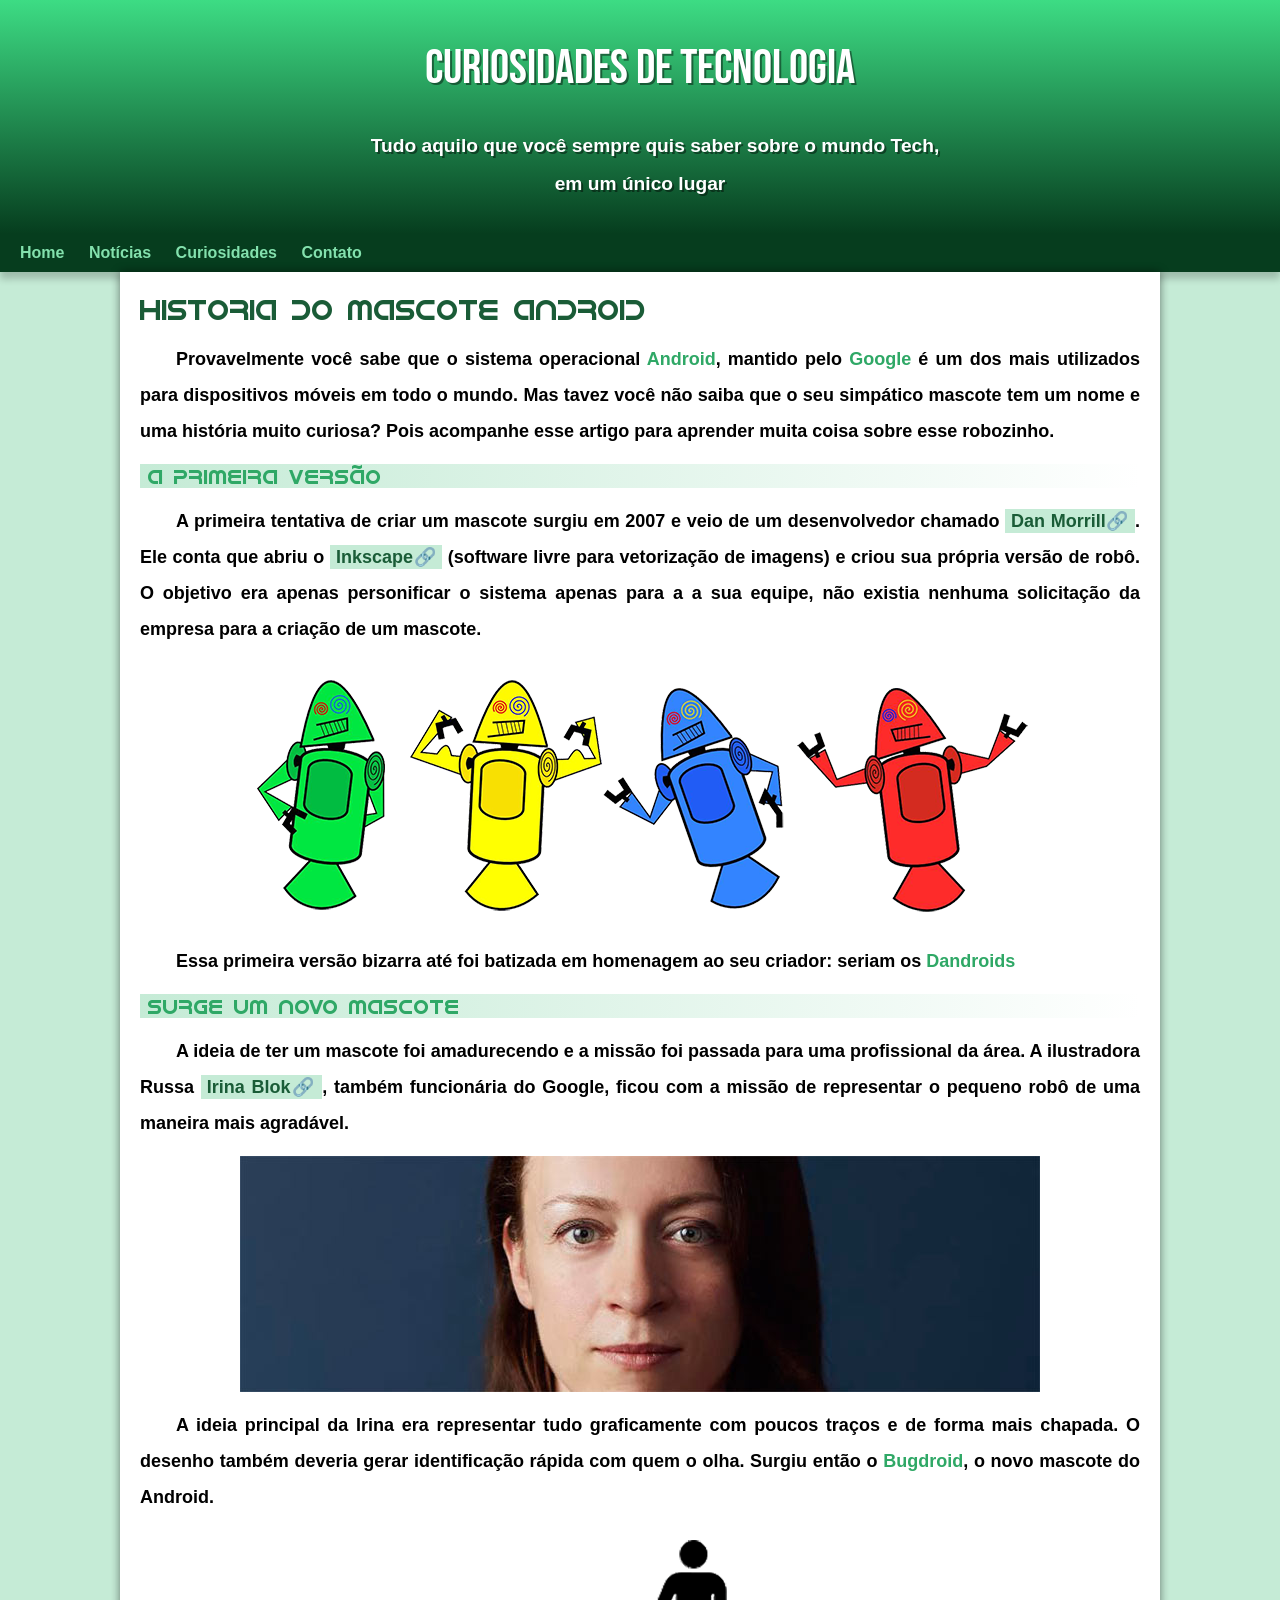
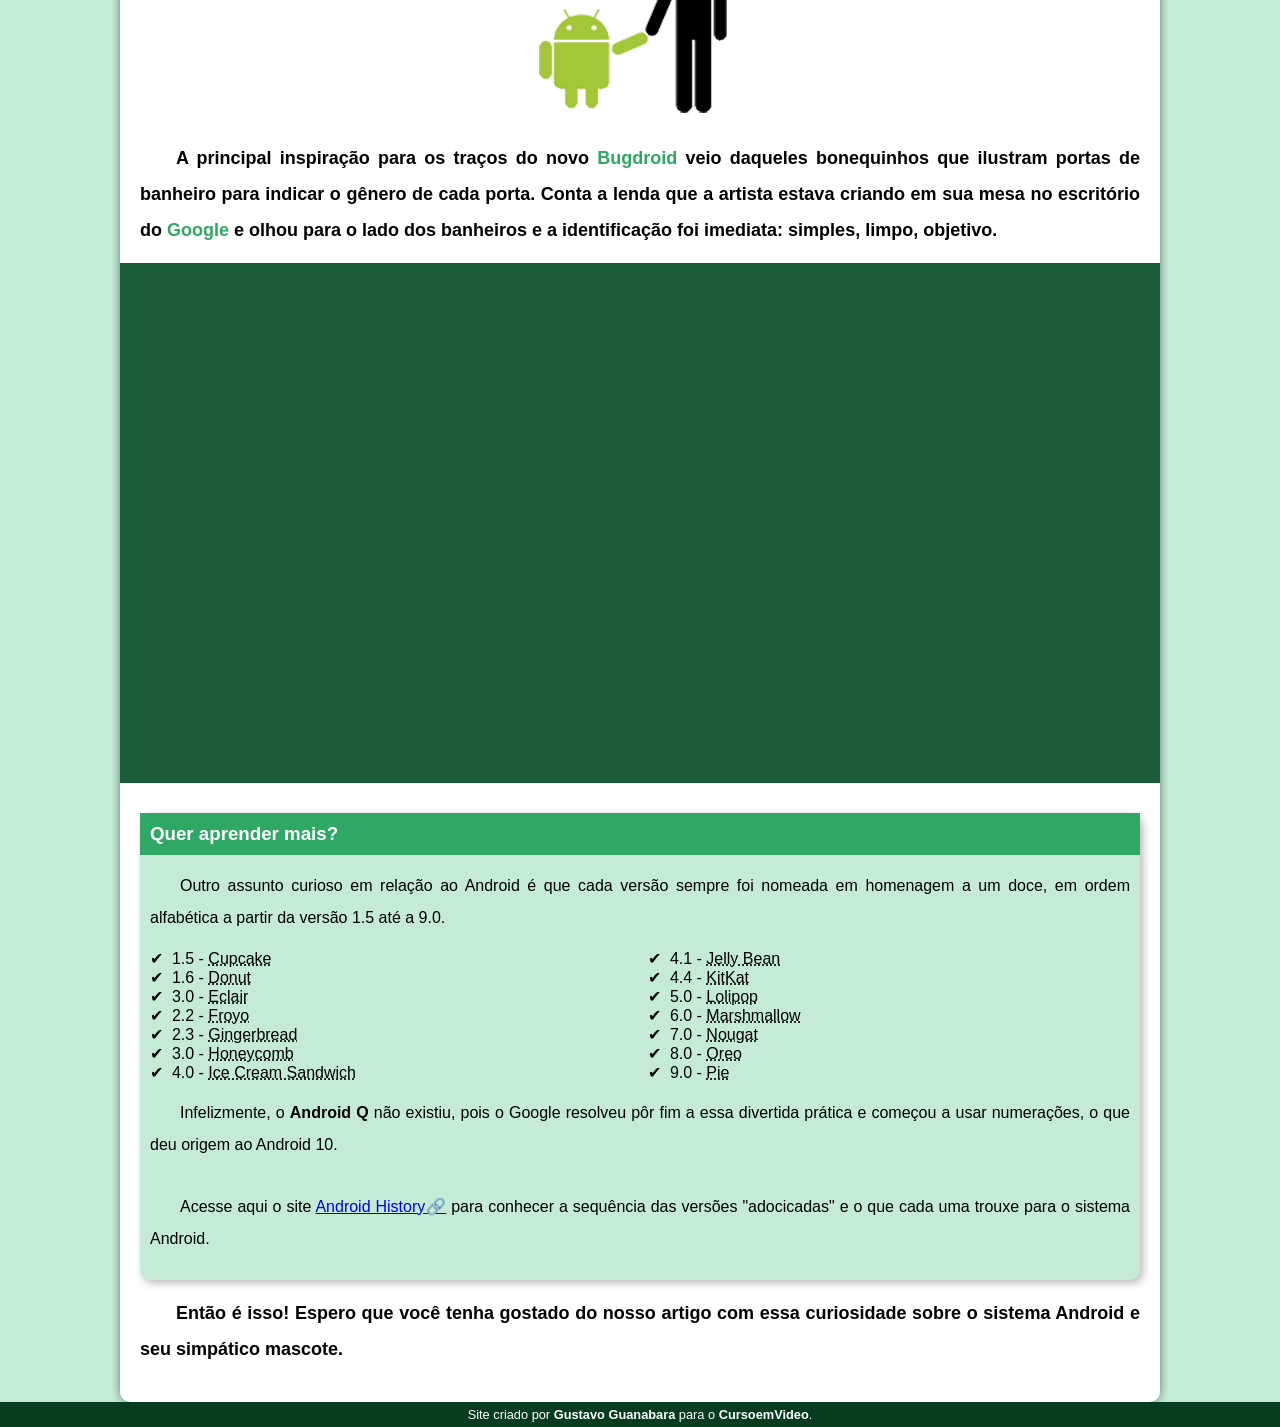
<file: index.html>
<!DOCTYPE html>
<html lang="pt-br">
<head>
    <meta charset="UTF-8">
    <meta name="viewport" content="width=device-width, initial-scale=1.0">
    <link rel="shortcut icon" href="imagens/favicon.ico" type="image/x-icon">
    <link rel="stylesheet" href="estilo/style.css">
    <title>Curiosidades Android</title>
</head>
<body>
    <header>
        <h1>CURIOSIDADES DE TECNOLOGIA</h1>
        <p>Tudo aquilo que você sempre quis saber sobre o mundo Tech, em um único lugar</p>
    </header>
    <nav>
        <a href="#">Home</a>
        <a href="#">Notícias</a>
        <a href="#">Curiosidades</a>
        <a href="#">Contato</a>
    </nav>
    <main>
        <article>
            <h1 id="principal">HISTORIA DO MASCOTE ANDROID</h1>
            <p>Provavelmente você sabe que o sistema operacional <strong>Android</strong>, mantido pelo <strong>Google</strong> é um dos mais utilizados para dispositivos móveis em todo o mundo. Mas tavez você não saiba que o seu simpático mascote tem um nome e uma história muito curiosa? Pois acompanhe esse artigo para aprender muita coisa sobre esse robozinho.
            </p>
            <h2>A PRIMEIRA VERSÃO</h2>
            <p>A primeira tentativa de criar um mascote surgiu em 2007 e veio de um desenvolvedor chamado <a href="https://androidcommunity.com/dan-morrill-shows-us-the-android-mascot-that-almost-was-20130103/" target="_blank" class="externo">Dan Morrill</a>. Ele conta que abriu o <a href="https://inkscape.org/pt-br/" target="_blank" class="externo">Inkscape</a> (software livre para vetorização de imagens) e criou sua própria versão de robô. O objetivo era apenas personificar o sistema apenas para a a sua equipe, não existia nenhuma solicitação da empresa para a criação de um mascote.</p>
            <picture>
                <source media="(max-width: 600px)" srcset="imagens/dan-droids-pq.png" type="image/png">
                <img src="imagens/dan-droids.png" alt="imagem flexivel">
            </picture>
            <p>Essa primeira versão bizarra até foi batizada em homenagem ao seu criador: seriam os <strong>Dandroids</strong></p>
            <h2>Surge um novo mascote</h2>
            <p>A ideia de ter um mascote foi amadurecendo e a missão foi passada para uma profissional da área. A ilustradora Russa <a href="https://www.irinablok.com/android" target="_blank" class="externo">Irina Blok</a>, também funcionária do Google, ficou com a missão de representar o pequeno robô de uma maneira mais agradável.</p>
            <picture>
                <source media="(max-width: 600px)" srcset="imagens/irina-blok-pq.jpg" type="image/png">
                <img src="imagens/irina-blok.jpg" alt="imagem flexivel">
            </picture>
            <p>A ideia principal da Irina era representar tudo graficamente com poucos traços e de forma mais chapada. O desenho também deveria gerar identificação rápida com quem o olha. Surgiu então o <strong>Bugdroid</strong>, o novo mascote do Android.</p>
            <picture>
                <img id="bugdroid" src="imagens/bugdroid.png" alt="imagem flexivel">
            </picture>
            <p>A principal inspiração para os traços do novo <strong>Bugdroid</strong> veio daqueles bonequinhos que ilustram portas de banheiro para indicar o gênero de cada porta. Conta a lenda que a artista estava criando em sua mesa no escritório do <strong>Google</strong> e olhou para o lado dos banheiros e a identificação foi imediata: simples, limpo, objetivo.</p>
            <div class="video"><iframe width="600" height="300" src="https://www.youtube.com/embed/l2UDgpLz20M?si=Ur3faU00_uerTXAJ" title="YouTube video player" frameborder="0" allow="accelerometer; autoplay; clipboard-write; encrypted-media; gyroscope; picture-in-picture; web-share" allowfullscreen></iframe></div>

        <aside>
            <h3>Quer aprender mais?</h3> 

<p>Outro assunto curioso em relação ao Android é que cada versão sempre foi nomeada em homenagem a um doce, em ordem alfabética a partir da versão 1.5 até a 9.0.</p>

<ul>
    <li>1.5 - <abbr title="Bolo de Copo">Cupcake</abbr></li>
    <li>1.6 - <abbr title="Rosquinha">Donut</abbr></li>
    <li>3.0 - <abbr title="Bomba">Eclair</abbr></li>
    <li>2.2 - <abbr title="Iogurte Congelado">Froyo</abbr></li>
    <li>2.3 - <abbr title="Biscoito de Gengibre">Gingerbread</abbr></li>
    <li>3.0 - <abbr title="Favo de Mel">Honeycomb</abbr></li>
    <li>4.0 - <abbr title="Sanduíche de Sorvete">Ice Cream Sandwich</abbr></li>
    <li>4.1 - <abbr title="Jujuba">Jelly Bean</abbr></li>
    <li>4.4 - <abbr title="KitKat">KitKat</abbr></li>
    <li>5.0 - <abbr title="Pirulito">Lolipop</abbr></li>
    <li>6.0 - <abbr title="Marshmallow">Marshmallow</abbr></li>
    <li>7.0 - <abbr title="Torrone">Nougat</abbr></li>
    <li>8.0 - <abbr title="Oreo">Oreo</abbr></li>
    <li>9.0 - <abbr title="Torta">Pie</abbr></li>
</ul>

<p>Infelizmente, o <strong>Android Q</strong> não existiu, pois o Google resolveu pôr fim a essa divertida prática e começou a usar numerações, o que deu origem ao Android 10.</p>

<p>Acesse aqui o site <a href="https://www.android.com/intl/pt-BR_br/history/" target="_blank" class="externo">Android History</a> para conhecer a sequência das versões "adocicadas" e o que cada uma trouxe para o sistema Android.</p>

</aside>

<p>Então é isso! Espero que você tenha gostado do nosso artigo com essa curiosidade sobre o sistema Android e seu simpático mascote.</p>
</article>
</main>
    <footer>
        Site criado por <a href="https://gustavoguanabara.github.io/" target="">Gustavo Guanabara</a> para o <a href="https://www.cursoemvideo.com/" target="_blank">CursoemVideo</a>.
    </footer>
</body>
</html>
</file>
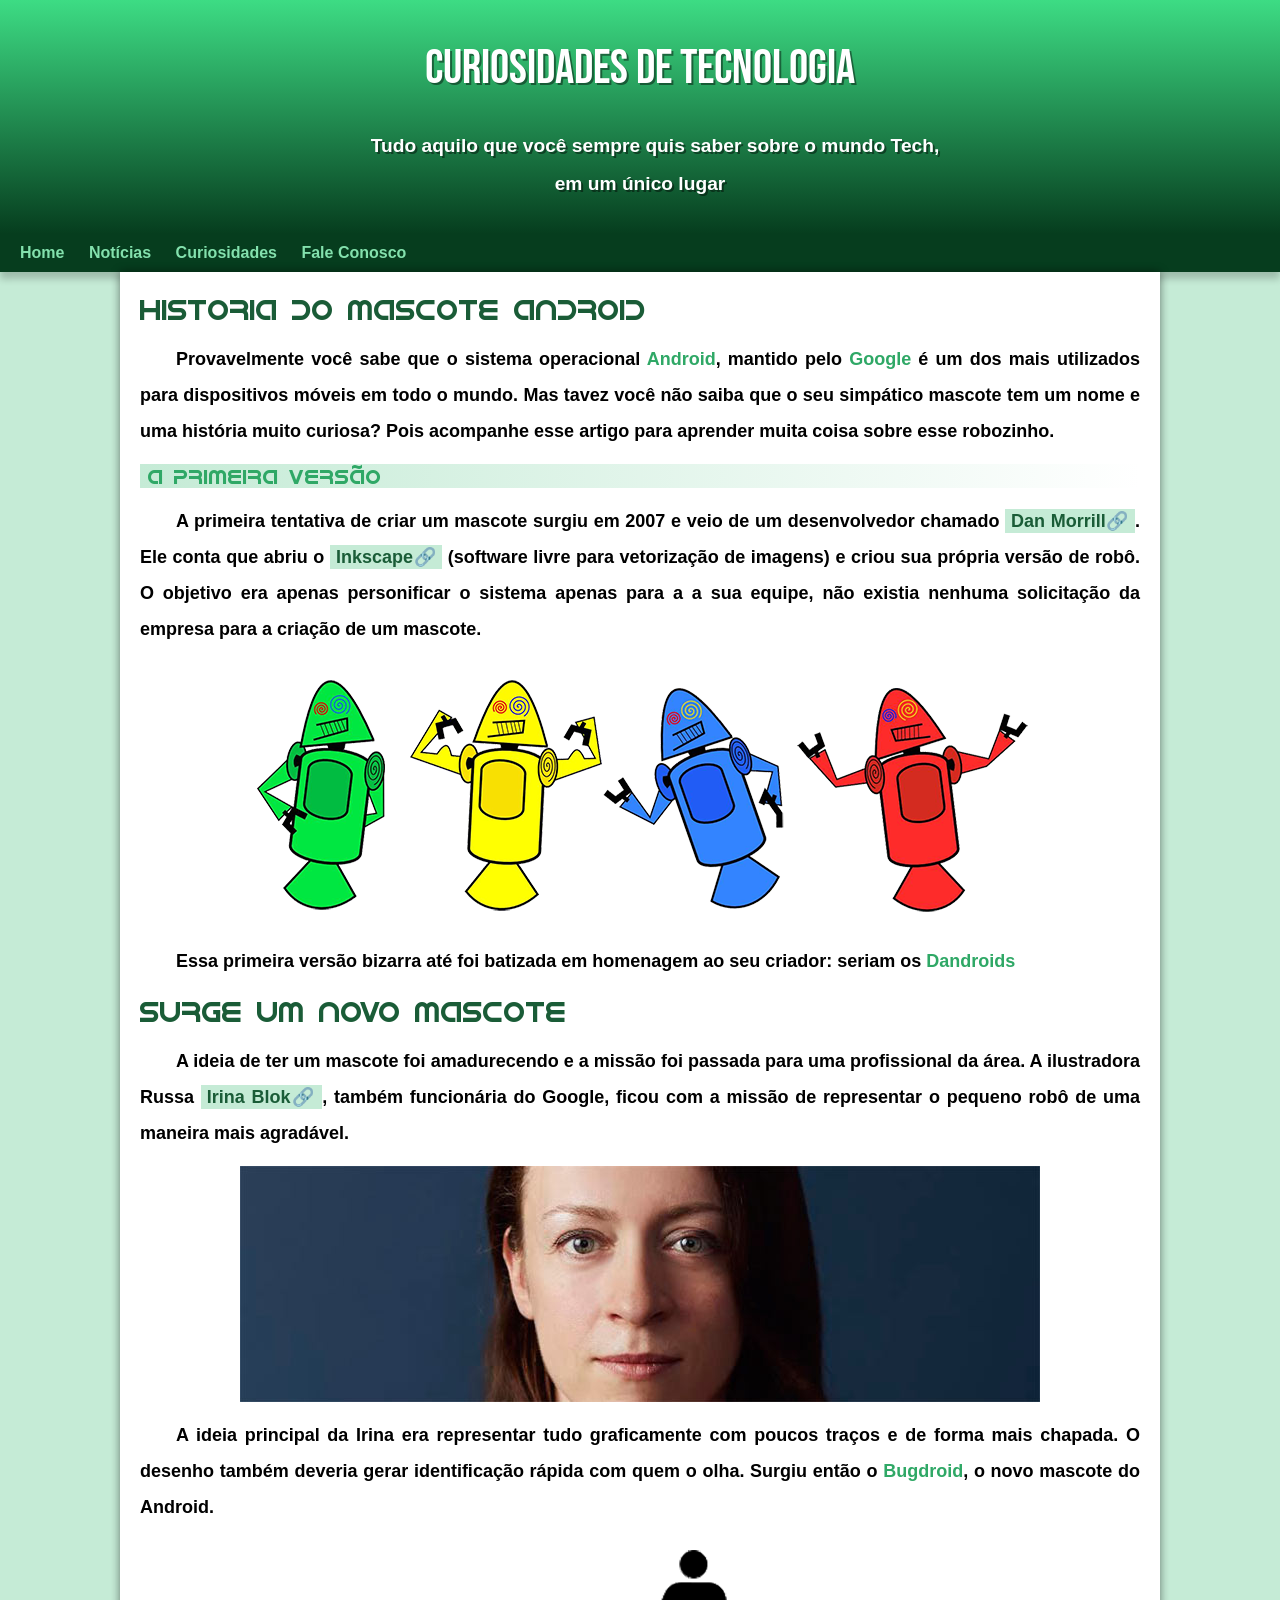
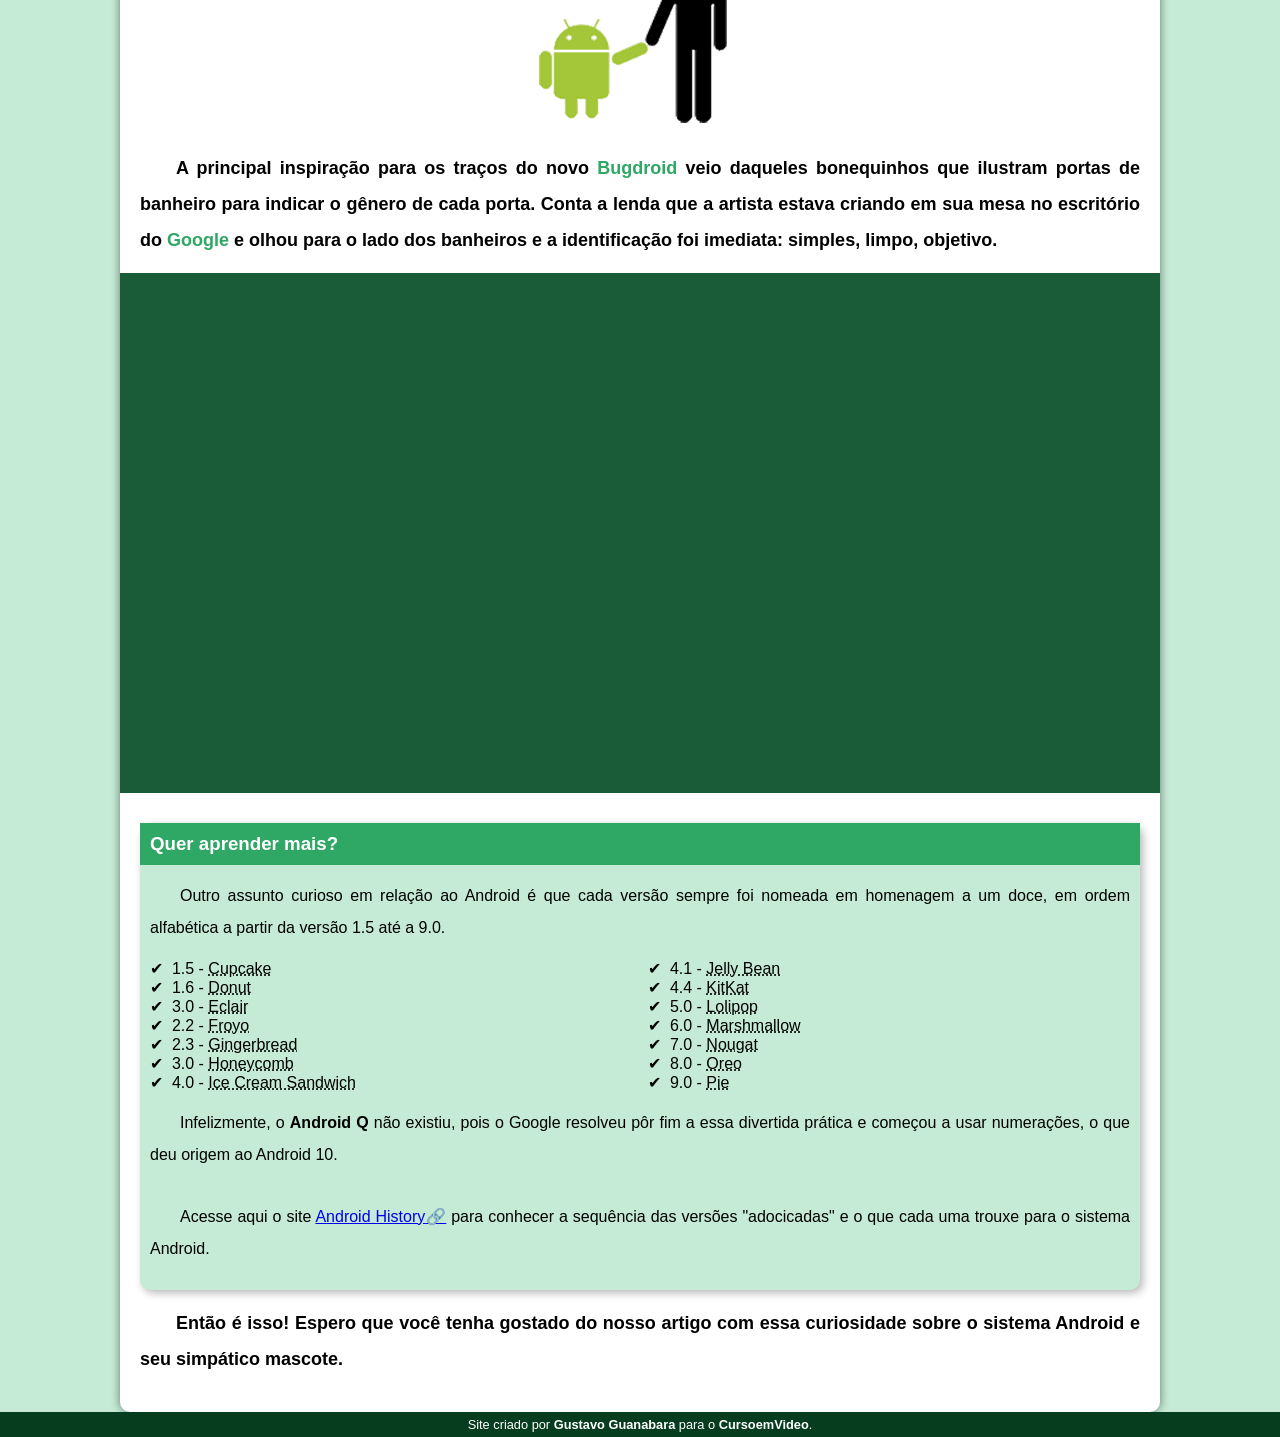
<file: index.html.html>
<!DOCTYPE html>
<html lang="pt-br">
<head>
    <meta charset="UTF-8">
    <meta name="viewport" content="width=device-width, initial-scale=1.0">
    <link rel="shortcut icon" href="imagens/favicon.ico" type="image/x-icon">
    <link rel="stylesheet" href="estilo/style.css">
    <title>Curiosidades Android</title>
</head>
<body>
    <header>
        <h1>CURIOSIDADES DE TECNOLOGIA</h1>
        <p>Tudo aquilo que você sempre quis saber sobre o mundo Tech, em um único lugar</p>
    </header>
    <nav>
        <a href="#">Home</a>
        <a href="#">Notícias</a>
        <a href="#">Curiosidades</a>
        <a href="#">Fale Conosco</a>
    </nav>
    <main>
        <article>
            <h1 id="principal">HISTORIA DO MASCOTE ANDROID</h1>
            <p>Provavelmente você sabe que o sistema operacional <strong>Android</strong>, mantido pelo <strong>Google</strong> é um dos mais utilizados para dispositivos móveis em todo o mundo. Mas tavez você não saiba que o seu simpático mascote tem um nome e uma história muito curiosa? Pois acompanhe esse artigo para aprender muita coisa sobre esse robozinho.
            </p>
            <h2>A PRIMEIRA VERSÃO</h2>
            <p>A primeira tentativa de criar um mascote surgiu em 2007 e veio de um desenvolvedor chamado <a href="https://androidcommunity.com/dan-morrill-shows-us-the-android-mascot-that-almost-was-20130103/" target="_blank" class="externo">Dan Morrill</a>. Ele conta que abriu o <a href="https://inkscape.org/pt-br/" target="_blank" class="externo">Inkscape</a> (software livre para vetorização de imagens) e criou sua própria versão de robô. O objetivo era apenas personificar o sistema apenas para a a sua equipe, não existia nenhuma solicitação da empresa para a criação de um mascote.</p>
            <picture>
                <source media="(max-width: 600px)" srcset="imagens/dan-droids-pq.png" type="image/png">
                <img src="imagens/dan-droids.png" alt="imagem flexivel">
            </picture>
            <p>Essa primeira versão bizarra até foi batizada em homenagem ao seu criador: seriam os <strong>Dandroids</strong></p>
            <h1>Surge um novo mascote</h1>
            <p>A ideia de ter um mascote foi amadurecendo e a missão foi passada para uma profissional da área. A ilustradora Russa <a href="https://www.irinablok.com/android" target="_blank" class="externo">Irina Blok</a>, também funcionária do Google, ficou com a missão de representar o pequeno robô de uma maneira mais agradável.</p>
            <picture>
                <source media="(max-width: 600px)" srcset="imagens/irina-blok-pq.jpg" type="image/png">
                <img src="imagens/irina-blok.jpg" alt="imagem flexivel">
            </picture>
            <p>A ideia principal da Irina era representar tudo graficamente com poucos traços e de forma mais chapada. O desenho também deveria gerar identificação rápida com quem o olha. Surgiu então o <strong>Bugdroid</strong>, o novo mascote do Android.</p>
            <picture>
                <img id="bugdroid" src="imagens/bugdroid.png" alt="imagem flexivel">
            </picture>
            <p>A principal inspiração para os traços do novo <strong>Bugdroid</strong> veio daqueles bonequinhos que ilustram portas de banheiro para indicar o gênero de cada porta. Conta a lenda que a artista estava criando em sua mesa no escritório do <strong>Google</strong> e olhou para o lado dos banheiros e a identificação foi imediata: simples, limpo, objetivo.</p>
            <div class="video"><iframe width="600" height="300" src="https://www.youtube.com/embed/l2UDgpLz20M?si=Ur3faU00_uerTXAJ" title="YouTube video player" frameborder="0" allow="accelerometer; autoplay; clipboard-write; encrypted-media; gyroscope; picture-in-picture; web-share" allowfullscreen></iframe></div>

        <aside>
            <h3>Quer aprender mais?</h3> 

<p>Outro assunto curioso em relação ao Android é que cada versão sempre foi nomeada em homenagem a um doce, em ordem alfabética a partir da versão 1.5 até a 9.0.</p>

<ul>
    <li>1.5 - <abbr title="Bolo de Copo">Cupcake</abbr></li>
    <li>1.6 - <abbr title="Rosquinha">Donut</abbr></li>
    <li>3.0 - <abbr title="Bomba">Eclair</abbr></li>
    <li>2.2 - <abbr title="Iogurte Congelado">Froyo</abbr></li>
    <li>2.3 - <abbr title="Biscoito de Gengibre">Gingerbread</abbr></li>
    <li>3.0 - <abbr title="Favo de Mel">Honeycomb</abbr></li>
    <li>4.0 - <abbr title="Sanduíche de Sorvete">Ice Cream Sandwich</abbr></li>
    <li>4.1 - <abbr title="Jujuba">Jelly Bean</abbr></li>
    <li>4.4 - <abbr title="KitKat">KitKat</abbr></li>
    <li>5.0 - <abbr title="Pirulito">Lolipop</abbr></li>
    <li>6.0 - <abbr title="Marshmallow">Marshmallow</abbr></li>
    <li>7.0 - <abbr title="Torrone">Nougat</abbr></li>
    <li>8.0 - <abbr title="Oreo">Oreo</abbr></li>
    <li>9.0 - <abbr title="Torta">Pie</abbr></li>
</ul>

<p>Infelizmente, o <strong>Android Q</strong> não existiu, pois o Google resolveu pôr fim a essa divertida prática e começou a usar numerações, o que deu origem ao Android 10.</p>

<p>Acesse aqui o site <a href="https://www.android.com/intl/pt-BR_br/history/" target="_blank" class="externo">Android History</a> para conhecer a sequência das versões "adocicadas" e o que cada uma trouxe para o sistema Android.</p>

</aside>

<p>Então é isso! Espero que você tenha gostado do nosso artigo com essa curiosidade sobre o sistema Android e seu simpático mascote.</p>
</article>
</main>
    <footer>
        Site criado por <a href="https://gustavoguanabara.github.io/" target="">Gustavo Guanabara</a> para o <a href="https://www.cursoemvideo.com/" target="_blank">CursoemVideo</a>.
    </footer>
</body>
</html>
</file>
<file: estilo/style.css>
@charset "UTF-8";

@import url('https://fonts.googleapis.com/css2?family=Bebas+Neue&display=swap');
@font-face {
    font-family: 'Android';
    src: url(fontes/idroid.otf) format('opentype');
    font-weight: normal;
}

:root{
    --cor01:#c5ebd6;
    --cor02:#83e1ad;
    --cor03:#3ddc84;
    --cor04:#2fa866;
    --cor05:#1a5c37;
    --cor06:#063d1e;

    --fonte-padrao: Arial, Verdana, Helvetica, sans-serif;
    --fonte-destaque: 'Bebas Neue', cursive;
    --fonte-android: 'Android', cursive;
}

*{
    margin: 0px;
    padding: 0px;
}
* > p{
    padding: 15px 0px;
    text-align: justify;
    text-indent: 30px;
    line-height: 2em;
    font-size: 1em;

}
body{
    background-color:var(--cor01);
    font-family: var(--fonte-padrao);
}
a.externo::after{
    content: '\1F517';
}
header{
    background-image: linear-gradient(to bottom, var(--cor03), var(--cor06));
    min-height: 150px;
    padding-top: 40px;
}
header > h1{
    font-family: var(--fonte-destaque);
    font-weight: normal;
    color: white;
    font-size: 3em;
    text-align: center;
    text-shadow: 2px 2px 0px rgba(0, 0, 0, 0.438);    
}

header > p{
    font-family: var(--fonte-padrao);
    font-size: 1.2em;
    color: white;
    margin: auto;
    text-align: center;
    font-weight: bold;
    padding: 30px;
    max-width: 600px;
    text-shadow: 2px 2px 0px rgba(0, 0, 0, 0.438);
    
}
nav{
    background-color: var(--cor06);
    padding: 10px;
    box-shadow: 0px 7px 7px rgba(0, 0, 0, 0.199);
}
nav > a{
    padding: 10px;
    text-decoration: none;
    border-radius: 5px;
    color: var(--cor02);
    font-weight: bold;
    transition-duration: 0.3s;
    
    
}
nav> a:hover{
    background-color:var(--cor03);
    color: var(--cor05);
}
article{
    background-color: white;
    min-width: 300px;
    max-width: 1000px;
    margin: auto;
    padding: 20px;
    box-shadow: 0px 0px 10px rgba(0, 0, 0, 0.493);
    border-bottom-left-radius: 10px;
    border-bottom-right-radius: 10px;
    
}
article >img{
    width: 100%;    
}

article > h1{
    font-family:var(--fonte-android);
    color: var(--cor05);
    font-weight: normal;
    font-size: 1.8em;
}
article > h2{
    font-family: var(--fonte-android);
    color: var(--cor04);
    font-size: 1.3em;
    font-weight: normal;
    background-image: linear-gradient(to right, var(--cor01), transparent);
    text-indent: 8px;

}
article >p{
    font-weight: bold;
    text-indent: 2em;
    font-size: 18px;

}
article > picture{
    width: 100%;
}
article > p >a{
    font-weight: bold;
    color: var(--cor05);
    background-color: var(--cor01);
    padding: 2px 6px;
    text-decoration: none;
}
article > p > a:hover{
    text-decoration: underline;
    color: var(--cor04);
}
article > p > strong{
    color: var(--cor04);
    font-weight: bold;

}
article > picture{
    display: flex;
    justify-content: center;
    text-align: center;
}
div.video {
    position: relative;
    background-color:var(--cor05);
    padding: 20px;
    padding-bottom: 50%;
    margin: 0px -20px 30px -20px;
    position: relative;
}
div.video > iframe{
    position: absolute;
    top: 5%;
    left: 5%;
    width: 90%;
    height: 90%;
}
aside{
    background-color: var(--cor01);
    padding: 10px;
    border-radius: 10px;
    box-shadow: 3px 3px 8px rgba(0, 0, 0, 0.281);
    

}
aside > h3{
    background-color: var(--cor04);
    color: white;
    padding: 10px;
    margin: -10px -10px 0px -10px;
    border: 10px 10px 0px 0px;
}
aside > ul{
    list-style: '\2714\00A0\00A0';
    list-style-position: inside;
    columns: 2;
}
footer{
    background-color: var(--cor06);
    color: white;
    text-align: center;
    font-size: 0.8em;
    padding: 5px;
}
footer > a{
    text-decoration: none;
    color: white;
    font-weight: bolder;
}
footer > a:hover{
    text-decoration: underline;
    color: var(--cor02);
}
</file>
